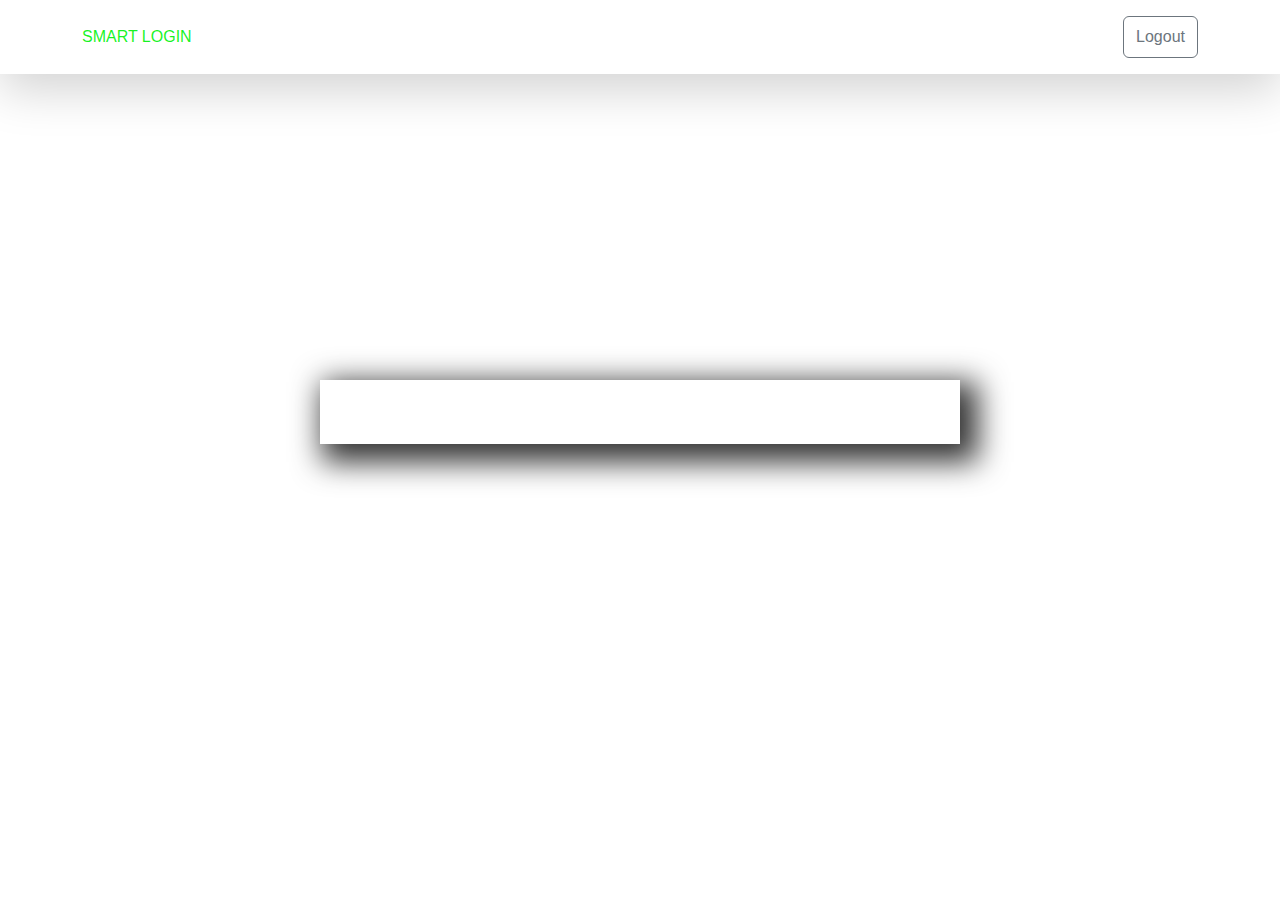
<file: home.html>
<html>

<head>
    <link rel="stylesheet" href="css/bootstrap.min.css">
    <link rel="stylesheet" href="css/style.css">
    <title>Home page</title>
</head>

<body id="homePageBody">
    <section id="home">
        <div class="home-content vh-100">
            <nav class="shadow-lg">
                <div class="container">
                    <div class="nav-items d-flex justify-content-between py-3">
                        <a class=" noAccount text-decoration-none align-self-center smartLogin ">SMART LOGIN</a>
                        <a id="logOutBtn" class="btn btn-outline-secondary py-2">Logout</a>
                    </div>
                </div>
            </nav>

            <div class="home-content h-75 text-center d-flex justify-content-center">
                <div class="align-self-center
 content boxShadow  w-50  ">
                    <p class="p-4" id="welcomeMessage"></p>
                </div>
            </div>
        </div>
    </section>


    <script src="js/bootstrap.bundle.min.js"></script>
    <script src="js/home.js"></script>


</body>

</html>
</file>
<file: css/style.css>
body {
    background-color: #ffffff;
    font-family: sans-serif;
}

.form-control:focus {
    border-color: #09f214f0;
    box-shadow: none;
}

.submit-btn .btn {
    border: 1px solid #09f214f0;
    color: #09f214f0;
}

h1 {
    font-size: 40px;
    color: #09f214f0;
}


.submit-btn .btn:hover {
    background-color: #09f214f0;
    color: white;
}

.account-question a:hover {
    text-decoration: underline !important;
}

.noAccount {
    color: #09f214f0;
}

.boxShadow {
    box-shadow: 10px 10px 30px 8px rgba(0, 0, 0, 0.8);
}

.home-content p {
    font-size: 40px;
    font-weight: 500;
    color: #00977b;
}



.smartLogin {
    cursor: pointer;
}
</file>
